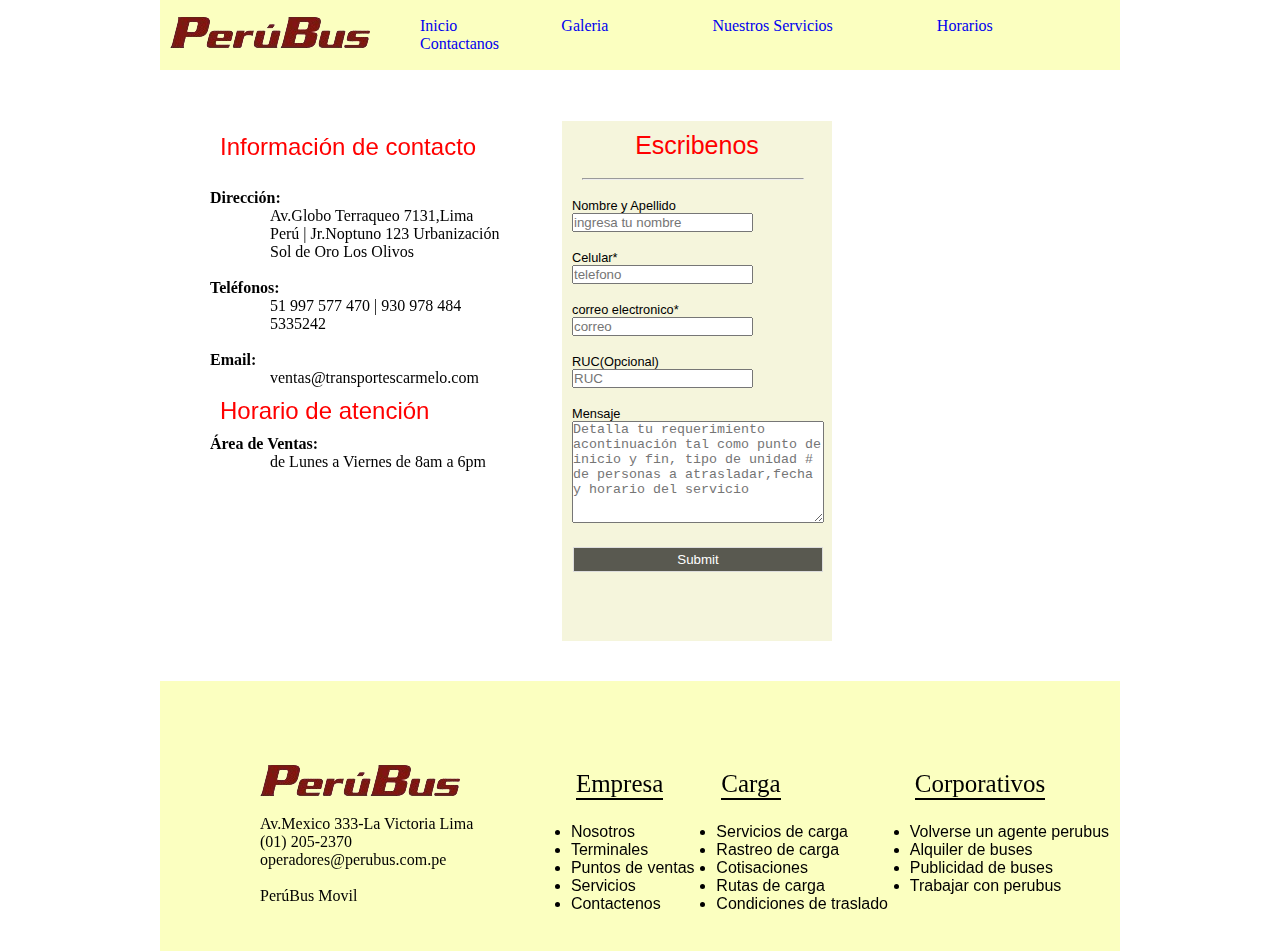
<file: contacto.html>
<!DOCTYPE html>
<html lang="en">

<head>
    <meta charset="UTF-8">
    <meta name="viewport" content="width=device-width, initial-scale=1.0">
    <title>PerúBus</title>
    <link rel="stylesheet" href="estilo.css">
    <link rel="shortcut icon" href="PERUBUS.png" type="image/png">
</head>

<body>
    <main>
    <header>
        <div class="cabecera">
            <img src="img/PERUBUS.png" alt="">
        </div>
        <nav>
            <a href="#">Inicio</a>
            <a href="#">Galeria</a>
            <a href="#">Nuestros Servicios</a>
            <a href="#">Horarios</a>
            <a href="index.html">Contactanos</a>
        </nav>
    </header>
    <section id="contenido">
        <div>
            <iframe
                src="https://www.google.com/maps/embed?pb=!1m18!1m12!1m3!1d31210.602794795086!2d-76.95044463096889!3d-12.089865027670774!2m3!1f0!2f0!3f0!3m2!1i1024!2i768!4f13.1!3m3!1m2!1s0x9105c72728f1e9c3%3A0xe561ad9645daa02c!2sLa%20Molina!5e0!3m2!1ses!2spe!4v1717862828693!5m2!1ses!2spe"
                width="350" height="450" style="border:0;" allowfullscreen="" loading="lazy"
                referrerpolicy="no-referrer-when-downgrade"></iframe>
        </div>
        <div class="informacion2">
            <form class="formulario">
                <h5>Escribenos</h5><br>
                <hr><br>
                <figcaption>Nombre y Apellido</figcaption>
                <input type="text" placeholder="ingresa tu nombre"><br><br>
                <figcaption>Celular*</figcaption>
                <input type="text" placeholder="telefono"><br><br>
                <figcaption>correo electronico*</figcaption>
                <input type="text" placeholder="correo"><br><br>
                <figcaption>RUC(Opcional)</figcaption>
                <input type="text" placeholder="RUC"><br><br>
                <figcaption>Mensaje</figcaption>
                <textarea name="" id="textarea"
                    placeholder="Detalla tu requerimiento acontinuación tal como punto de inicio y fin, tipo de unidad # de personas a atrasladar,fecha y horario del servicio"></textarea>
                    <input type="submit" id="submit">
            </form>
        </div>
        <div class="informacion3">
            <h2>Información de contacto</h2><br>
            <b>Dirección:</b><br><p>Av.Globo Terraqueo 7131,Lima <br>
            Perú | Jr.Noptuno 123 Urbanización <br>
        Sol de Oro Los Olivos</p><br>
            <b>Teléfonos:</b><br><p>51 997 577 470 | 930 978 484 <br>
            5335242</p><br>
            <b>Email:</b><p>ventas@transportescarmelo.com</p>
            <h2>Horario de atención</h2>
            <b>Área de Ventas:</b><p>de Lunes a Viernes de 8am a 6pm</p>
        </div>
    </section>
    <footer id="pies">
        <div class="conetenedor">
            <img src="img/PERUBUS.png" alt="">
        </div>
        <div class="p">
            <p>Av.Mexico 333-La Victoria Lima</p>
            <p>(01) 205-2370</p>
            <p>operadores@perubus.com.pe</p><br>
            <p>PerúBus Movil</p>
        </div>
        <div class="container">
            <div class="footer-links">
                <h4>Empresa</h4><br><br>
                <ul>
                    <li><a href="#">Nosotros</a></li>
                    <li><a href="#">Terminales</a></li>
                    <li><a href="#">Puntos de ventas</a></li>
                    <li><a href="#">Servicios</a></li>
                    <li><a href="#">Contactenos</a></li>
                </ul>
            </div>
            <div class="footer-links">
                <h4>Carga</h4><br><br>
                <ul>
                    <li><a href="#">Servicios de carga</a></li>
                    <li><a href="#">Rastreo de carga</a></li>
                    <li><a href="#">Cotisaciones</a></li>
                    <li><a href="#">Rutas de carga</a></li>
                    <li><a href="#">Condiciones de traslado</a></li>
                </ul>
            </div>
            <div class="footer-links">
                <h4>Corporativos</h4><br><br>
                <ul>
                    <li><a href="#">Volverse un agente perubus</a></li>
                    <li><a href="#">Alquiler de buses</a></li>
                    <li><a href="#">Publicidad de buses</a></li>
                    <li><a href="#">Trabajar con perubus</a></li>
                </ul>
            </div>

        </div>
    </footer>
</main>
    </body>

</html>
</file>
<file: estilo.css>
*{
    padding: 0;
    margin: 0;
}
body{
    width: 75%;
    margin: auto;
}

header{
    display: flex;
    align-items: center;
    justify-content: space-evenly;
    height: 50px;
    padding: 10px;
    background-color: rgb(251, 255, 192);
}
nav a{
    margin: 50px;
    text-decoration: none;
}
nav a:hover{
    text-decoration: underline;
}
.parrafos div{
    margin-left: 440px;
    
}
.parrafos hr{
    margin-left: 60px;
}
hr{
    width: 50%;
    margin-left: 40px;
}
table,th,td{
    border: 1px solid #fff;
    margin-left: 100px;
    margin: 50px;
    border-collapse: collapse;
    width: 750px;
}
caption{
    background-color: bisque;
}
th{
    background-color: bisque;
}
td{
    background-color: gainsboro;
}
form{
    margin-left: 850px;
    border: 2px solid white;
    width: 250px;
    padding: 10px;
    height: 500px;
    background-color: beige;
}
.styled-table{
    margin-top: -500px;
}

h1{
    width: 200px;
    margin-right: 600px;
    text-align: center;
    margin-left: 20px;
    font-weight: 500;
    color: #000000;
    font-family: 'Lucida Sans', 'Lucida Sans Regular', 'Lucida Grande', 'Lucida Sans Unicode', Geneva, Verdana, sans-serif;
    font-size: 20px;
}
figcaption{
    font-family: Verdana, Geneva, Tahoma, sans-serif;
    font-size: 0.8em;
}
.p{
    margin-top: -70px;
    margin-left: 10px;
}
#pie{
    height: 270px;
    background-color: rgba(251, 255, 192);
}
.container{
    display: flex;
    text-align: center;
    margin-left: 400px;
    margin-top: -140px;
    justify-content: space-around;
}
ul li a{
    text-decoration: none;
    color: black;
    font-family: Arial, Helvetica, sans-serif;
    padding: -50px;
}
ul li a:hover{
    text-decoration: underline;
}
h4{
    font-size: 25px;
    font-weight: 500;
    margin: 5px;
    border-bottom: 2px solid;
    display: inline-block;
}
 button{
  margin-left: 80px;
  padding: 10px;
  background-color: red;
  border-radius: 10px;
  color: #fff;
}
form hr{
    width: 220px;
    margin-left: 10px;
    
}

button:hover{
    opacity: 0.5;
}
.footer-links{
    text-align: justify;
}

video{
    margin-left: 23px;
    margin-top: 10px;
}
iframe{
    margin: 50px;
    margin-left: 800px;

}
.formulario{
    margin-left: 450px;
    margin-top: -505px;
}

.informacion3{
    margin-top: -520px;
    margin-left: 100px;
}
#pies{
    height: 270px;
    background-color: rgba(251, 255, 192);
    margin-top: 210px;
}
h2{
    font-weight: 500;
    font-family: sans-serif;
    color: red;
    padding: 10px;
}
h5{
    font-weight: 500;
    font-family: sans-serif;
    color: red;
    text-align: center;
    font-size: 25px;
}
#textarea{
    height: 100px;
    width: 250px;
}
#submit{
    margin-left: 1px;
    width: 250px;
    margin-top: 20px;
    color: white;
    height: 25px;
    background-color: rgba(0, 0, 0, 0.637);
    border: 1px solid gainsboro;
}
#submit:hover{
    opacity: 0.5;
}
#pie img{
    margin-left: 100px;
}
.p p{
    margin-left: 90px;
}
#pies img{
margin-left: 100px;
}
.informacion3 p{
margin-left: 60px;
}
#contenido{
    margin-left: -50px;
}
</file>
